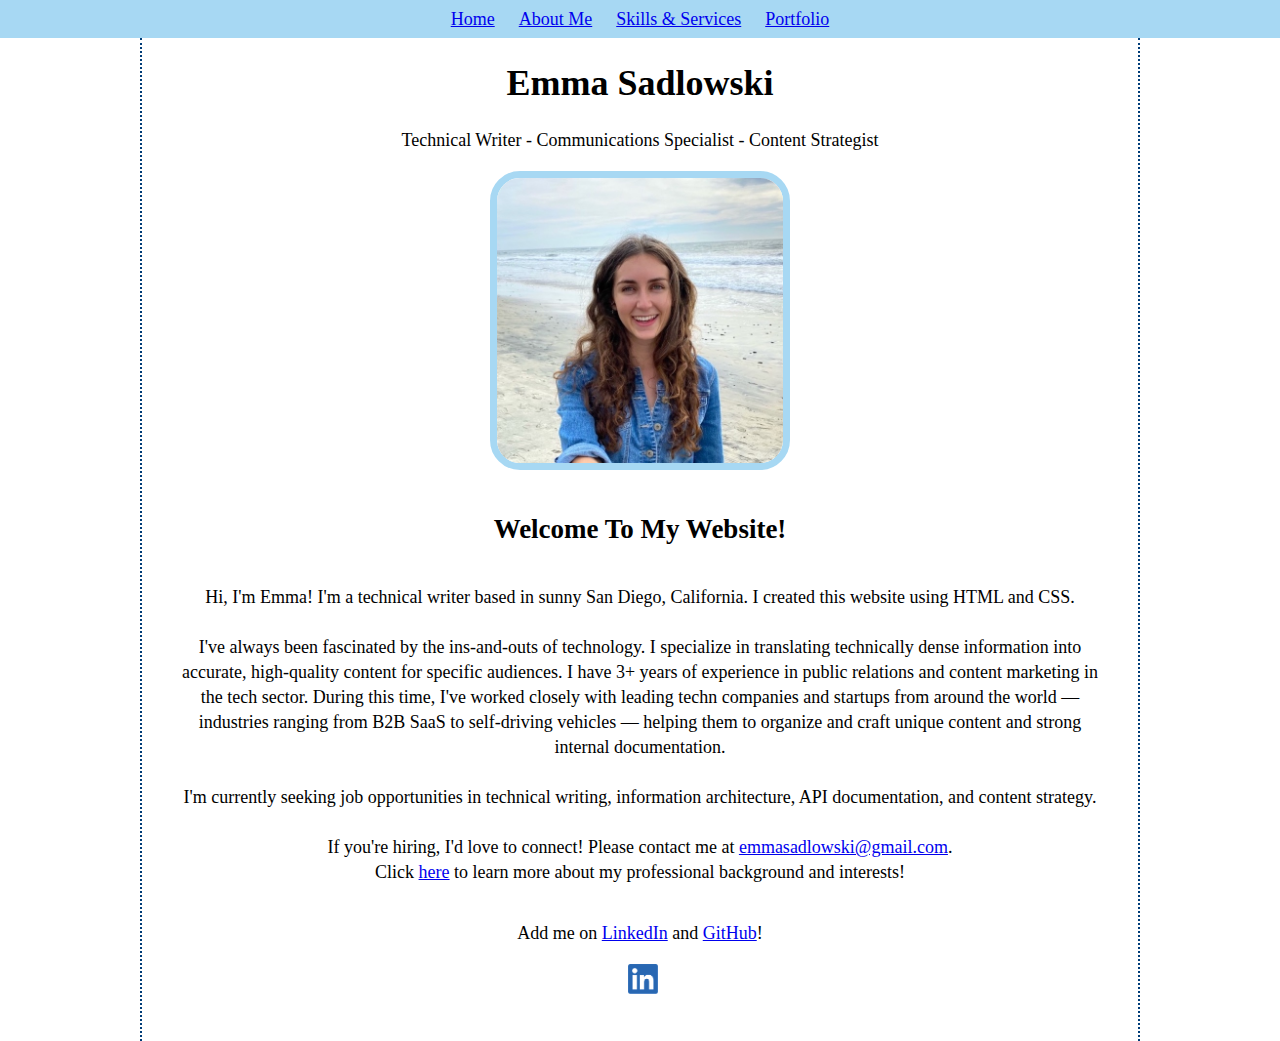
<file: index.html>
<!DOCTYPE html>
<html lang="en">

<head>
    <meta charset="UTF-8">
    <title>Emma Sadlowski's website</title>
    <link rel="stylesheet" href="styles.css">
</head>

<body>
    <nav>
        <ul>
            <li><a href="index.html">Home</a></li>
            <li><a href="about.html">About Me</a></li>
            <li><a href="skills.html">Skills & Services</a></li>
            <li><a href="portfolio.html">Portfolio</a></li>
        </ul>
    </nav>

    <main>
        <h1>Emma Sadlowski</h1>
        <section class="title">
            <p>
                Technical Writer - Communications Specialist - Content Strategist
            </p>
            <img src="images/PictureofMe.jpg" class="picture-of-me" />
        </section>
        <br>

        <article id="summary">
            <h2 class="flex-header">Welcome to My Website!</h2>
            <p style="line-height: 25px;">
                Hi, I'm Emma! I'm a technical writer based in sunny San Diego, California. I created this
                website using HTML and CSS.
                <br><br>
                I've always been fascinated by the ins-and-outs of technology. I specialize in
                translating technically dense information into accurate, high-quality content for specific audiences. I
                have 3+ years of
                experience in public relations and content
                marketing in the tech sector. During this time, I've worked closely with leading techn
                companies and
                startups from around
                the world — industries
                ranging from B2B SaaS to self-driving vehicles — helping them to organize and craft
                unique content and
                strong internal documentation.
                <br><br>
                I'm currently seeking job opportunities in technical writing, information architecture, API
                documentation, and content strategy.
                <br><br>
                If you're hiring, I'd love to connect! Please contact me at <a
                    href="mailto: emmasadlowski@gmail.com">emmasadlowski@gmail.com</a>.
                <br>
                Click <a href="about.html">here</a> to learn more about my professional background and interests!
            </p>
        </article>

        <section id="socials">
            <p>Add me on <a href="https://www.linkedin.com/in/emma-sadlowski/">LinkedIn</a> and <a
                    href="https://github.com/emmasadlowski">GitHub</a>!</p>
            <a href="https://www.linkedin.com/in/emma-sadlowski/"><img src="images/LinkedIn logo.png"
                    alt="Add me on LinkedIn"> </a>
        </section>
        <br><br>



    </main>
</body>

</html>
</file>
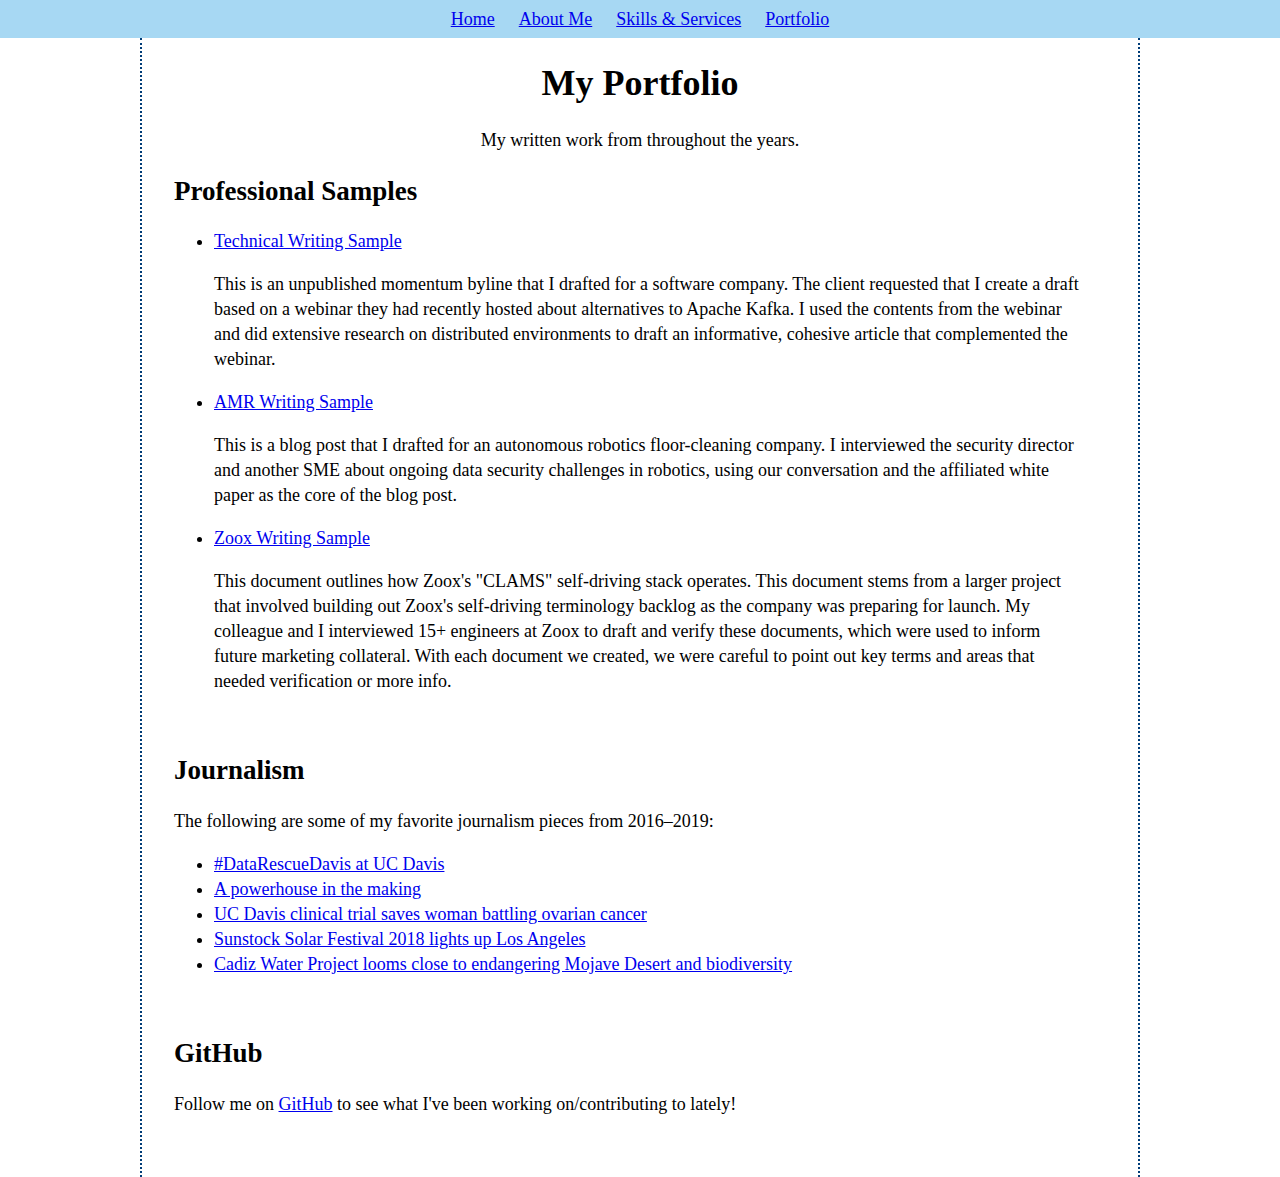
<file: portfolio.html>
<!DOCTYPE html>
<html lang="en">

<head>
    <meta charset="UTF-8">
    <title>Portfolio</title>
    <link rel="stylesheet" href="styles.css">
</head>

<body>
    <nav>
        <ul>
            <li><a href="index.html">Home</a></li>
            <li><a href="about.html">About Me</a></li>
            <li><a href="skills.html">Skills & Services</a></li>
            <li><a href="portfolio.html">Portfolio</a></li>
        </ul>
    </nav>

    <main>
        <h1>My Portfolio</h1>
        <section class="portfolio-text">
            <center>
                <p>My written work from throughout the years.</p>
            </center>
        </section>


        <h2>Professional Samples</h2>
        <section class="professional">
            <ul>
                <li><a href="samples/Technical Writing sample.pdf" target="_blank">Technical Writing Sample</a>
                    <p>This is an unpublished momentum byline that I drafted for a software company. The client
                        requested
                        that I
                        create a
                        draft based on a webinar they had recently hosted about alternatives to Apache Kafka. I used the
                        contents from the webinar and did
                        extensive
                        research on distributed environments to draft an informative, cohesive article that complemented
                        the
                        webinar.</p>
                </li>
                <li><a href="samples/AMR Writing Sample.pdf" target="_blank">AMR Writing Sample</a>
                    <p>This is a blog post that I
                        drafted for an autonomous robotics floor-cleaning company. I interviewed the
                        security director and another SME about ongoing data security challenges in robotics, using our
                        conversation
                        and the affiliated white paper as the core of the blog post.</p>
                </li>
                <li><a href="samples/Zoox CLAMS.pdf" target="_blank">Zoox Writing Sample</a>
                    <p>This document outlines how
                        Zoox's "CLAMS" self-driving stack
                        operates. This document stems from a larger
                        project
                        that involved building out Zoox's self-driving terminology backlog as the company was preparing
                        for
                        launch. My colleague and I interviewed 15+ engineers at Zoox to draft and verify these
                        documents,
                        which
                        were used to inform future marketing collateral. With each document we created, we were careful
                        to
                        point
                        out key
                        terms and areas that needed verification or more info.</p>
                </li>
            </ul>
        </section>
        <br>

        <h2>Journalism</h2>
        <section class="journalism">
            <p>The following are some of my favorite journalism pieces from 2016–2019:</p>
            <ul>
                <li><a href="samples/DataRescueDavis.pdf" target="_blank">#DataRescueDavis at UC Davis</a>
                </li>
                <li><a href="samples/Powerhouse.pdf" target="_blank">A powerhouse in the making</a></li>
                <li><a href="samples/UCDClinicalTrial.pdf" target="_blank">UC Davis clinical trial saves woman battling
                        ovarian
                        cancer</a></li>
                <li><a href="samples/SunstockSolarFestival2018.pdf" target="_blank">Sunstock Solar Festival 2018 lights
                        up Los
                        Angeles</a></li>
                <li><a href="samples/CadizWaterProject.pdf" target="_blank">Cadiz Water Project looms close to
                        endangering
                        Mojave Desert
                        and biodiversity</a></li>
        </section>
        </ul>
        <br>

        <h2>GitHub</h2>
        <p>Follow me on <a href="https://github.com/emmasadlowski">GitHub</a> to see what I've been working
            on/contributing to lately!</p>
        <br>

        <br>


    </main>

</body>

</html>
</file>
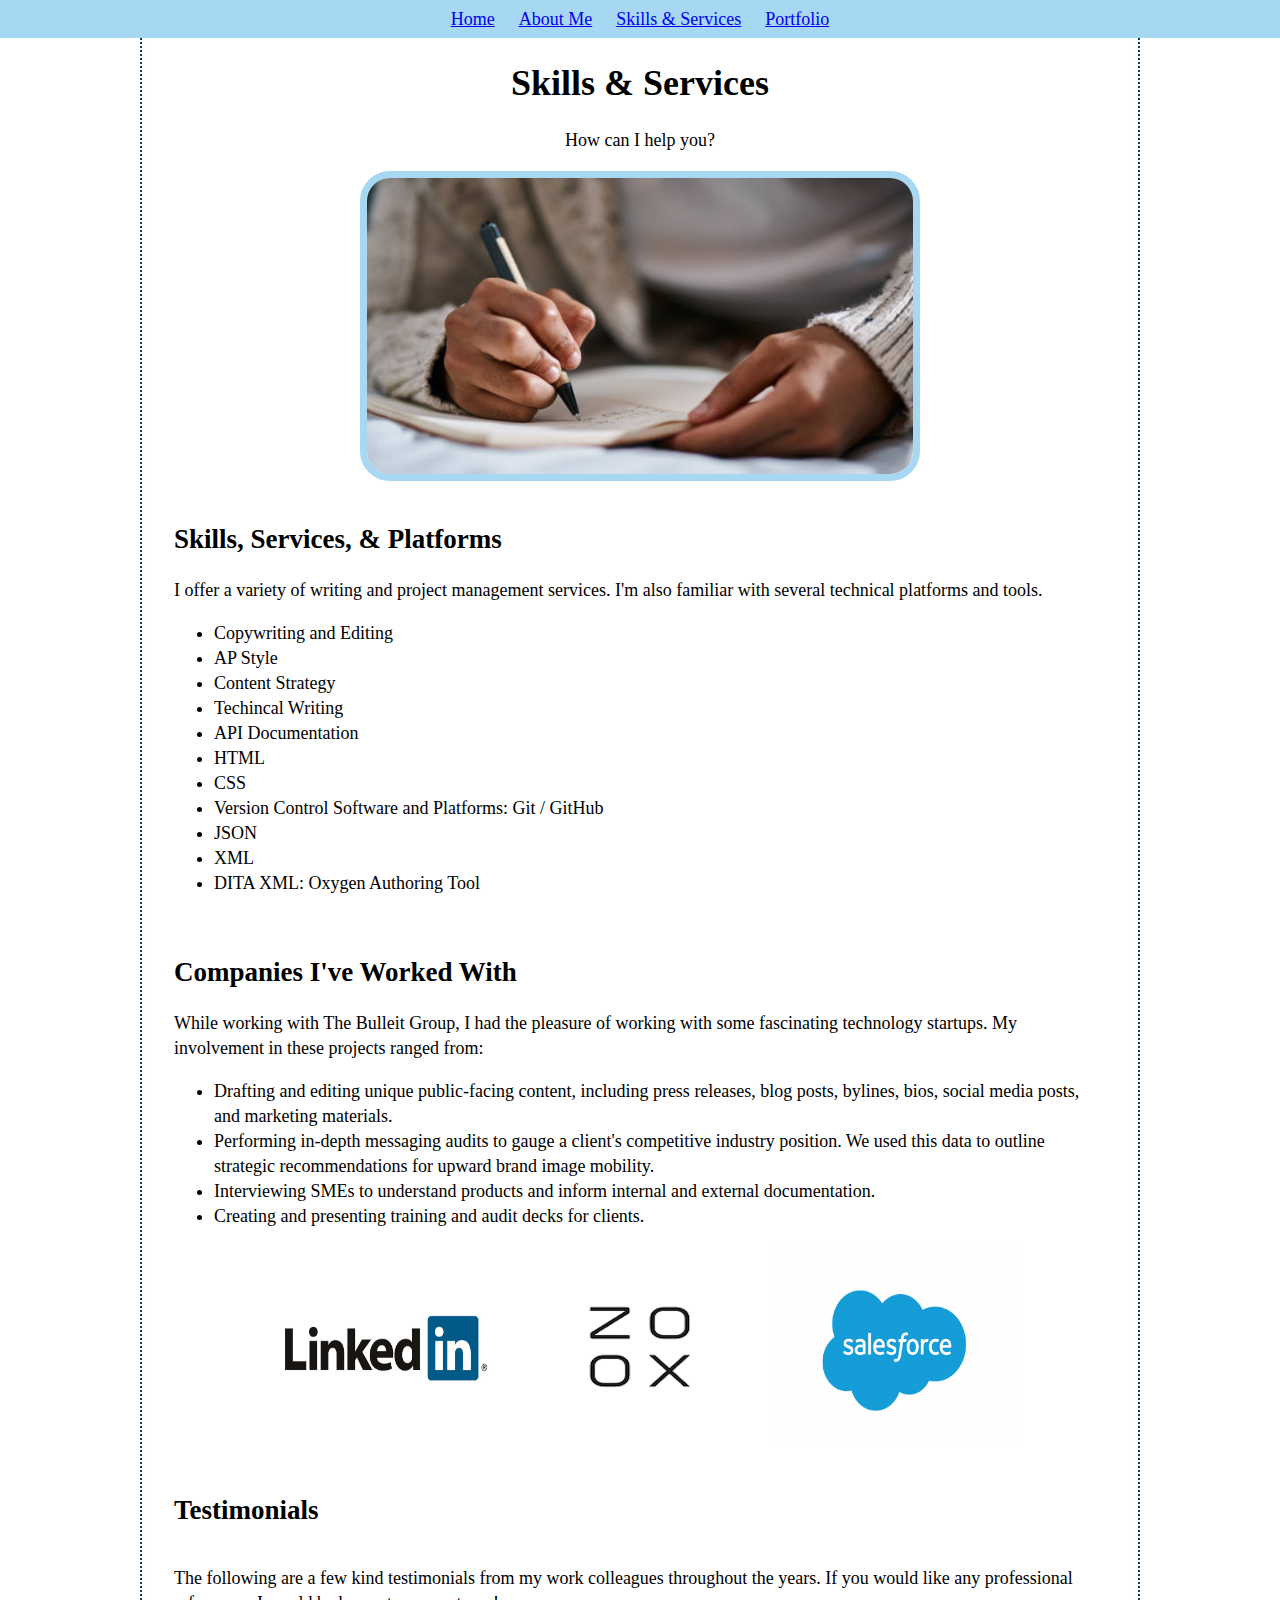
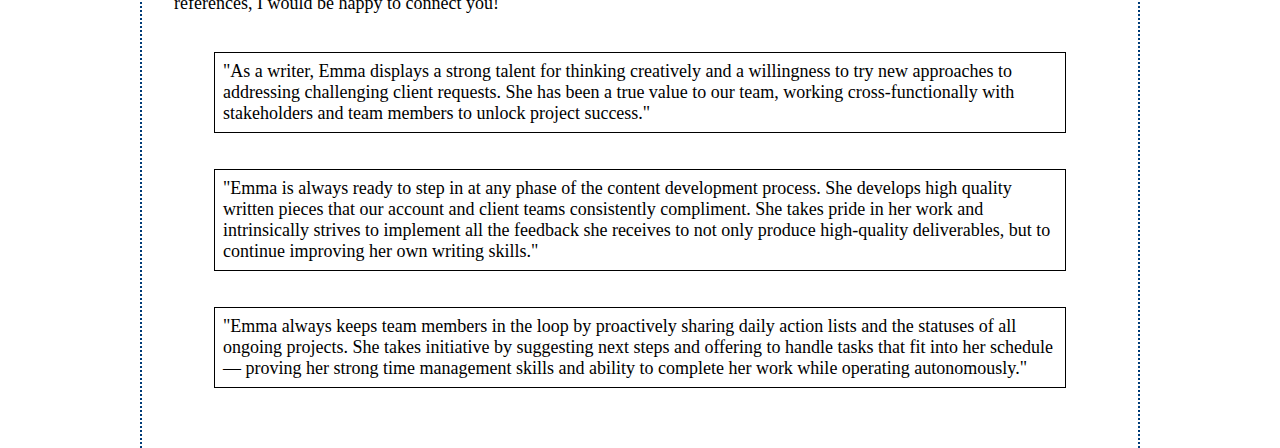
<file: skills.html>
<!DOCTYPE html>
<html lang="en">

<head>
    <meta charset="UTF-8">
    <title>Skills & Services</title>
    <link rel="stylesheet" href="styles.css">
</head>

<body>
    <nav>
        <ul>
            <li><a href="index.html">Home</a></li>
            <li><a href="about.html">About Me</a></li>
            <li><a href="skills.html">Skills & Services</a></li>
            <li><a href="portfolio.html">Portfolio</a></li>
        </ul>
    </nav>

    <main>
        <h1>Skills & Services</h1>
        <center>
            <p>How can I help you?</p>
        </center>
        <img src="images/skills.jpg" class="skills-img">
        <br>
        <h2 section class="skills">Skills, Services, & Platforms</h2>
        <p>I offer a variety of writing and project management services. I'm also familiar with several technical
            platforms and tools.</p>
        <ul class="resume-list">
            <li>Copywriting and Editing</li>
            <li>AP Style</li>
            <li>Content Strategy</li>
            <li>Techincal Writing</li>
            <li>API Documentation</li>
            <li>HTML</li>
            <li>CSS</li>
            <li>Version Control Software and Platforms: Git / GitHub</li>
            <li>JSON</li>
            <li>XML</li>
            <li>DITA XML: Oxygen Authoring Tool</li>
        </ul>
        </section>
        <br>

        <h2 section id="companies">Companies I've Worked With</h2>
        <p>While working with The Bulleit Group, I had the pleasure of working with some fascinating
            technology startups. My involvement in these projects ranged from:
        </p>
        <ul>
            <li>Drafting and editing unique public-facing content, including press releases, blog posts,
                bylines,
                bios, social media posts, and marketing materials.
            </li>
            <li>Performing in-depth messaging audits to gauge a client's competitive industry position. We used
                this
                data to
                outline strategic recommendations for upward brand image mobility.
            </li>
            <li>Interviewing SMEs to understand products and inform internal and external
                documentation.
            </li>
            <li>Creating and presenting training and audit decks for clients.
            </li>
        </ul>

        <section id="#grid-companies" class="grid-container">
            <section class="row1">
                <img src="images/LinkedIn.jpg" alt="LinkedIn">
                <img src="images/Zoox.png" alt="Zoox">
                <img src="images/Salesforce.png" alt="Salesforce">
            </section>
        </section>
        <br>


        <section id="testimonials">
            <h2 class="flex-header">Testimonials</h2>
            <p>The following are a few kind testimonials from my work colleagues throughout the years. If you would
                like any professional
                references, I would be happy to connect you!</p>
            <blockquote>"As a writer, Emma displays a strong talent for thinking creatively and a willingness to try
                new
                approaches to addressing challenging client requests. She has been a true value to our team, working
                cross-functionally with stakeholders and team members to
                unlock project success."</blockquote>
            <blockquote>"Emma is always ready to step in at any phase of the content development process. She
                develops
                high quality
                written pieces that our account and client teams consistently compliment. She takes pride in
                her work and
                intrinsically
                strives to implement all the feedback she receives to not only produce high-quality deliverables,
                but to
                continue
                improving her own writing skills."</blockquote>
            <blockquote>"Emma always keeps team
                members in the loop by proactively sharing daily action lists and the statuses of all ongoing
                projects.
                She
                takes initiative
                by suggesting next steps and offering to handle tasks that fit into her schedule — proving her
                strong
                time management skills and ability
                to complete her work while operating autonomously."</blockquote>
        </section>
        <br><br>

    </main>
</body>

</html>
</file>
<file: styles.css>
* {
    box-sizing: border-box;
}

.title {
    text-align: center;
}

img.picture-of-me {
    border-radius: 30px;
    max-width: 300px;
    display: block;
    margin: 0 auto;
    border: 7px solid rgb(167, 216, 243);
}

body {
    font-size: 18px;
    display: grid;
    margin-inline: 0;
    margin-block: 0;
}

h1,
h2 {
    font-family: Serif, Arial, sans-serif;
    text-transform: capitalize;
}

h1 {
    text-align: center;
}

p,
ul {
    line-height: 25px
}

nav {
    position: sticky;
    background-color: rgb(167, 216, 243);
    top: 0;
    inset-inline-start: 1;
    text-align: center;
}

nav ul {
    display: inline-flex;
    flex-wrap: wrap;
    padding-left: 0%;
    padding-right: 0%;
}

nav ul li {
    margin: 0 .75rem;
    line-height: 2px;
    list-style: none;
}

main {
    width: 1000px;
    padding: 0 2rem;
    border-left: dotted rgb(0, 60, 120) 2px;
    border-right: dotted rgb(0, 60, 120) 2px;
    margin: 0 auto;
    font-family: Serif, Arial;
}

main>* {
    grid-column: 2;
}

.flex-header {
    flex-basis: 100%;
}

#testimonials {
    display: flex;
    flex-wrap: wrap;
}

#testimonials blockquote {
    border: solid 1px black;
    padding: 0.5rem;
}

.label-standard {
    display: block;
    margin: 0.125rem;
}

.field {
    margin-bottom: 1.25rem;
}

.professional {
    padding-right: 1.5rem;
}

#socials {
    text-align: center;
}

#socials img {
    width: 30px;
    height: 30px;
    margin-left: 5px;
    margin-left: 5px;
}

#summary {
    display: flex;
    flex-wrap: wrap;
    text-align: center;
}

.grid-container {
    display: grid;
    justify-content: center;
    padding: 0 4px;
}

.row1 {
    flex: 50%;
    padding: 0 4px;
}

.row1 img {
    max-height: 300px;
    max-width: 400px;
    width: 250px;
    height: 200px;
}

.important-quote {
    text-align: center;
    font-size: 20px;
    border: solid 1px black;
    padding: 0.5rem;
}

.art-samples {
    border-radius: 30px;
    border: 7px solid rgb(167, 216, 243);
    display: inline-block;
    margin-left: auto;
    margin-right: auto;
    width: 30%;
}

.skills-img {
    border-radius: 30px;
    border: 7px solid rgb(167, 216, 243);
    display: block;
    margin-left: auto;
    margin-right: auto;
    width: 60%;
}
</file>
